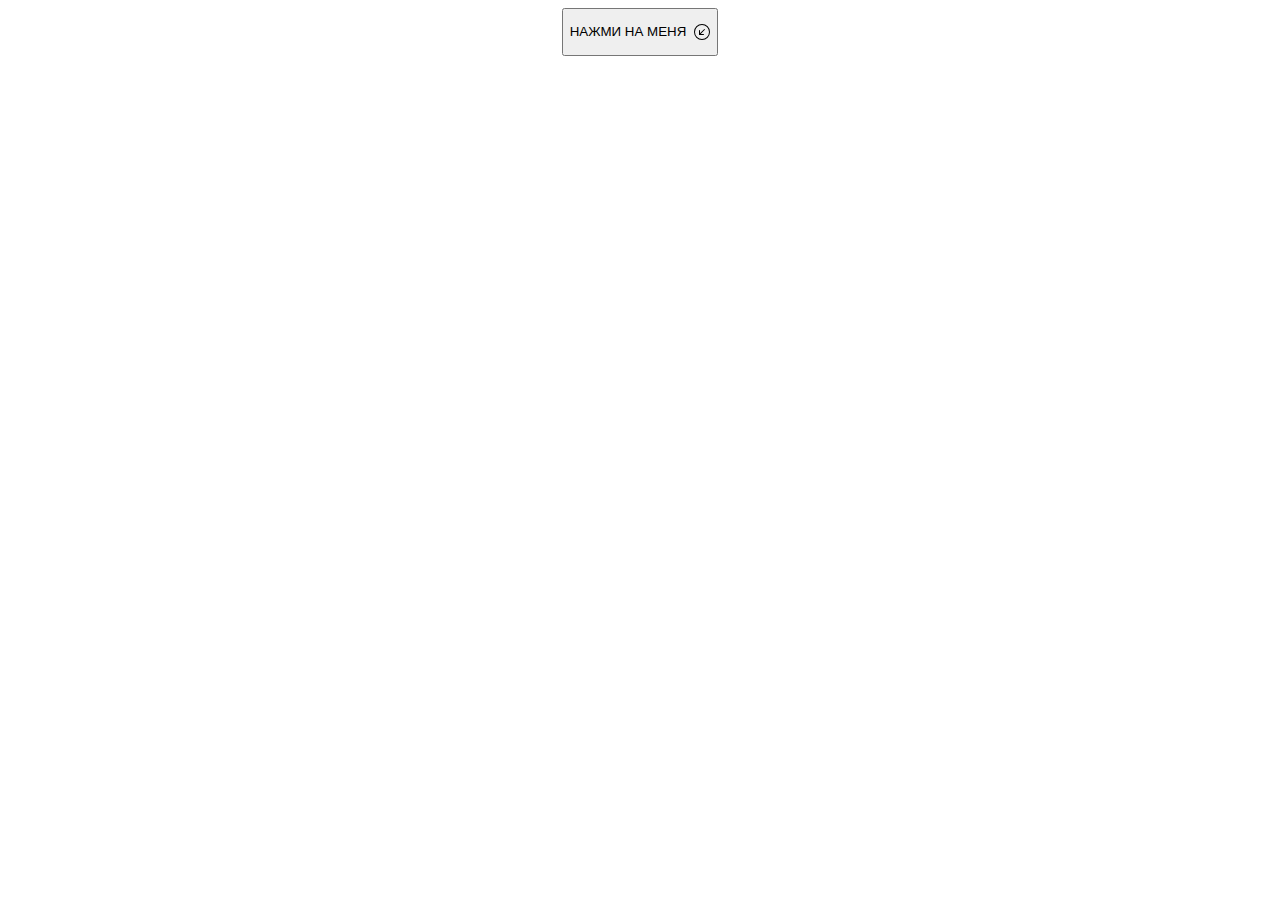
<file: Задание1/index.html>
<!DOCTYPE html>
<html lang="en">
<head>
    <meta charset="UTF-8">
    <meta name="viewport" content="width=device-width, initial-scale=1.0">
    <link rel="stylesheet" href="style.css">
    <title>Document</title>
</head>
<body>
    <button class="btn">
        <p>НАЖМИ НА МЕНЯ</p>
        <svg xmlns="http://www.w3.org/2000/svg" width="16" height="16" fill="currentColor" class="bi bi-arrow-down-left-circle" viewBox="0 0 16 16">
            <path fill-rule="evenodd" d="M1 8a7 7 0 1 0 14 0A7 7 0 0 0 1 8m15 0A8 8 0 1 1 0 8a8 8 0 0 1 16 0m-5.904-2.854a.5.5 0 1 1 .707.708L6.707 9.95h2.768a.5.5 0 1 1 0 1H5.5a.5.5 0 0 1-.5-.5V6.475a.5.5 0 1 1 1 0v2.768z"/>
          </svg>
    </button>
    <script src="script1.js"></script>
</body>
</html>
</file>
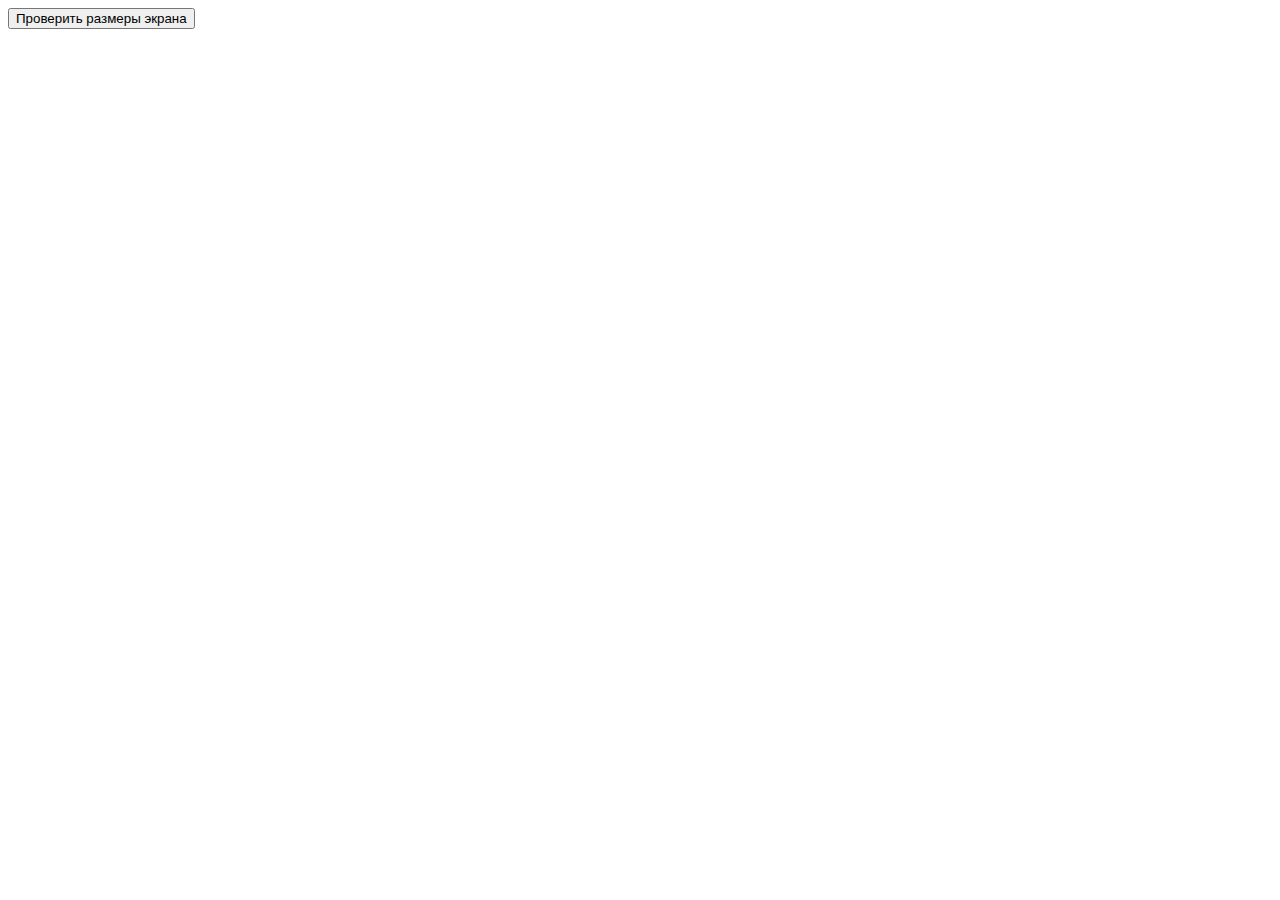
<file: Задание2/index.html>
<!DOCTYPE html>
<html lang="en">
<head>
    <meta charset="UTF-8">
    <meta name="viewport" content="width=device-width, initial-scale=1.0">
    <title>Document</title>
</head>
<body>
    <button id="button">Проверить размеры экрана</button>
    <script src="script.js"></script>
</body>
</html>
</file>
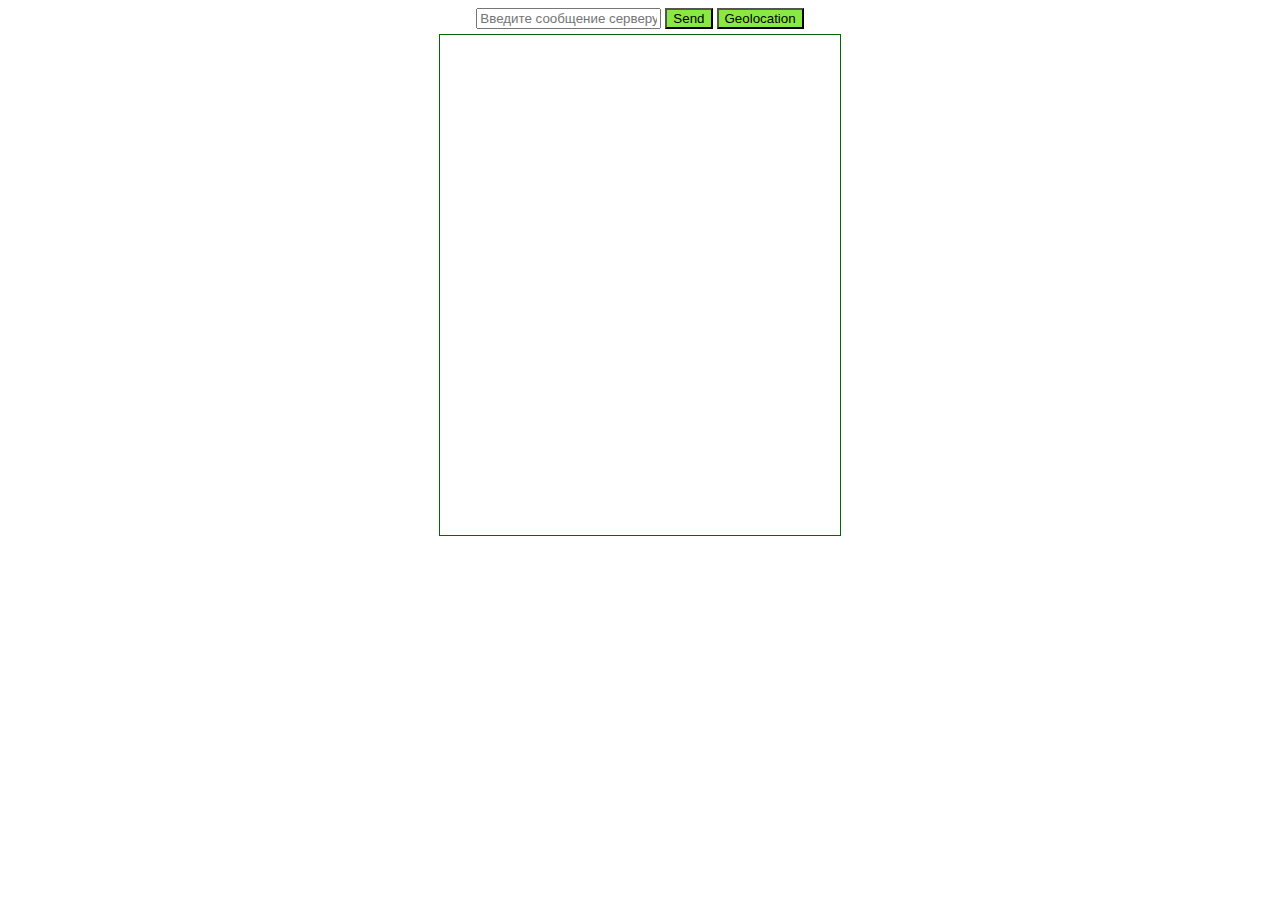
<file: Задание3/index.html>
<!DOCTYPE html>
<html lang="en">
<head>
    <meta charset="UTF-8">
    <meta name="viewport" content="width=device-width, initial-scale=1.0">
    <link rel="stylesheet" href="style.css">
    <title>ЧАТ</title>
</head>
<body>
    <div id="chat_form">
        <div class="form">
            <input class="form-text" placeholder="Введите сообщение серверу">
            <button class="form-btn">Send</button>
            <button class="form-btn_geo">Geolocation</button>
        </div>
        <div class="chat-field"></div>
    </div> 
    <script src="script.js"></script>
</body>
</html>
</file>
<file: Задание1/style.css>
button{
    display: flex;
    margin: 0 auto;
    gap: 8px;
    align-items: center;
}
</file>
<file: Задание3/style.css>
#chat_form{
    display: flex;
    align-items: center;
    flex-direction: column;
    gap: 5px;
}
.chat-field{
    display: flex;
    flex-direction: column;
    border: solid 1px rgb(6, 101, 10);
    width: 400px;
    height: 500px;
    overflow: hidden;
}
button{
    background-color: rgb(137, 233, 64);
}
p{
    margin: 0;
}

.form-response,
a{
    justify-content: flex-end;
    display: flex;
    padding-right: 5px;
}
</file>
